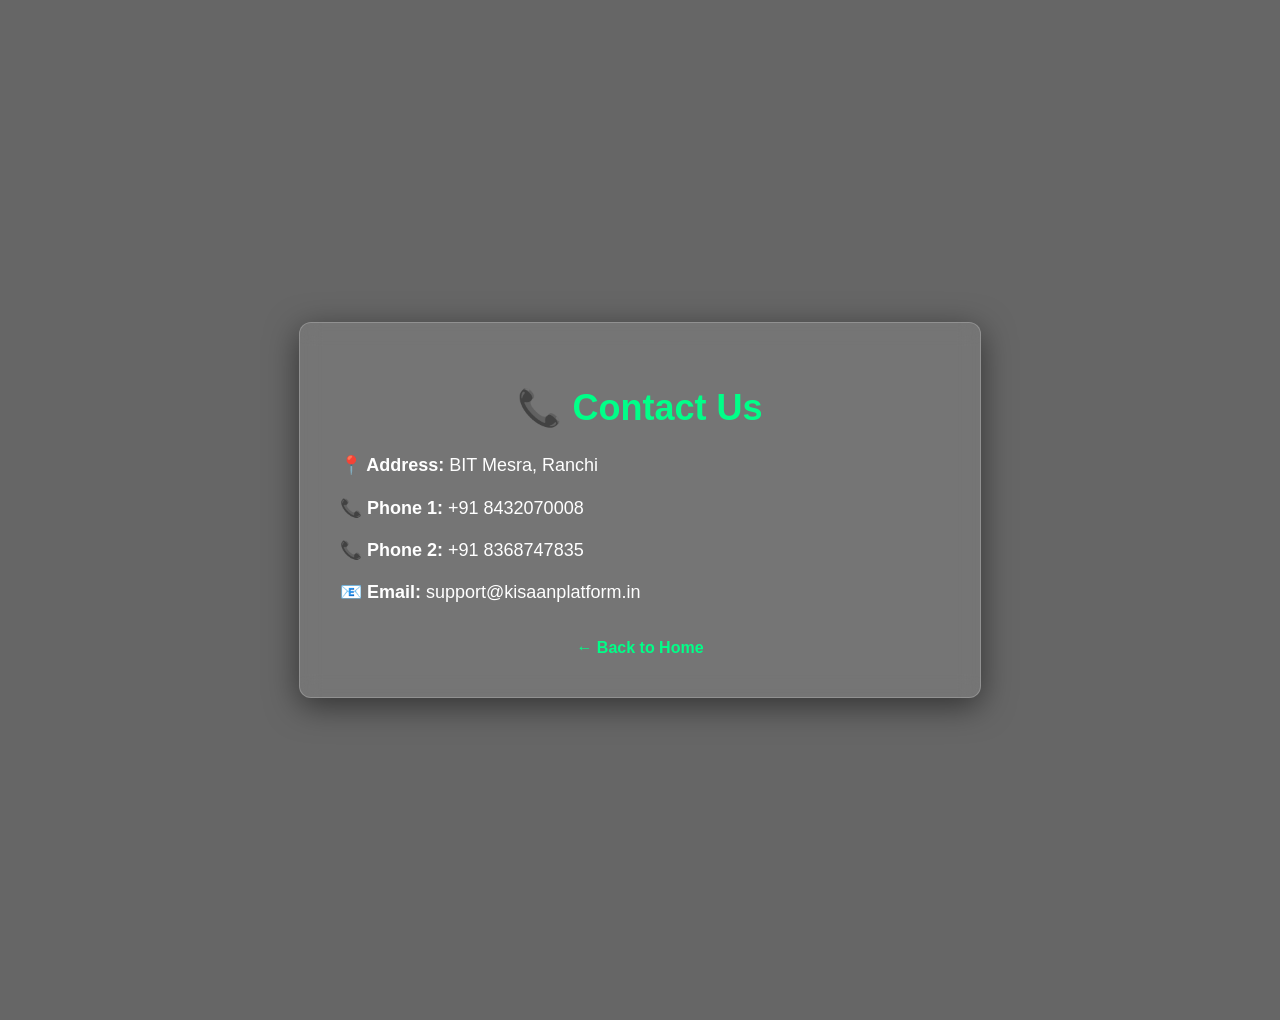
<file: template/contact.html>
<!DOCTYPE html>
<html lang="en">
<head>
  <meta charset="UTF-8">
  <title>Contact Us - Kisaan Platform</title>
  <style>
    body {
      margin: 0;
      font-family: 'Segoe UI', Tahoma, Geneva, Verdana, sans-serif;
      background-image: url('https://images.unsplash.com/photo-1529101091764-c3526daf38fe');
      background-size: cover;
      background-position: center;
      background-repeat: no-repeat;
      background-attachment: fixed;
      color: #fff;
    }
    
/* Header */
.header {
  display: flex;
  justify-content: space-between;
  align-items: center;
  background-color: rgba(0, 100, 0, 0.8);
  color: white;
  padding: 20px 50px;
}

.logo h1 {
  font-family: 'Pacifico', cursive;
  margin: 0;
}


.functions {
  display: flex;
  justify-content: space-between;

  font-size: 28px;
  width: 40%;
}

.functions a {
  color: white;
  text-decoration: none;
  font-size: 18px;
  transition: color 0.3s;
}

.functions a:hover {
  color: #ddd;
}

    .overlay {
      background-color: rgba(0, 0, 0, 0.6);
      min-height: 100vh;
      padding: 60px 20px;
      display: flex;
      justify-content: center;
      align-items: center;
    }

    .card {
      background: rgba(255, 255, 255, 0.1);
      border: 1px solid rgba(255, 255, 255, 0.2);
      border-radius: 12px;
      padding: 40px;
      max-width: 600px;
      width: 100%;
      backdrop-filter: blur(10px);
      box-shadow: 0 8px 32px rgba(0, 0, 0, 0.5);
    }

    .card h1 {
      text-align: center;
      font-size: 36px;
      margin-bottom: 20px;
      color: #00ff88;
    }

    .info {
      font-size: 18px;
      line-height: 1.8;
    }

    .info p {
      margin: 10px 0;
    }

    .back-link {
      text-align: center;
      margin-top: 30px;
    }

    a {
      color: #00ff88;
      text-decoration: none;
      font-weight: bold;
    }

    a:hover {
      text-decoration: underline;
    }

    @media (max-width: 600px) {
      .card {
        padding: 25px;
      }
      .card h1 {
        font-size: 28px;
      }
    }
  </style>
</head>
<body>

<div class="overlay">
  <div class="card">
    <h1>📞 Contact Us</h1>
    <div class="info">
      <p><strong>📍 Address:</strong> BIT Mesra, Ranchi</p>
      <p><strong>📞 Phone 1:</strong> +91 8432070008</p>
      <p><strong>📞 Phone 2:</strong> +91 8368747835</p>
      <p><strong>📧 Email:</strong> support@kisaanplatform.in</p>
    </div>

    <div class="back-link">
      <a href="{{ url_for('Home') }}">← Back to Home</a>
    </div>
  </div>
</div>

</body>
</html>
</file>
